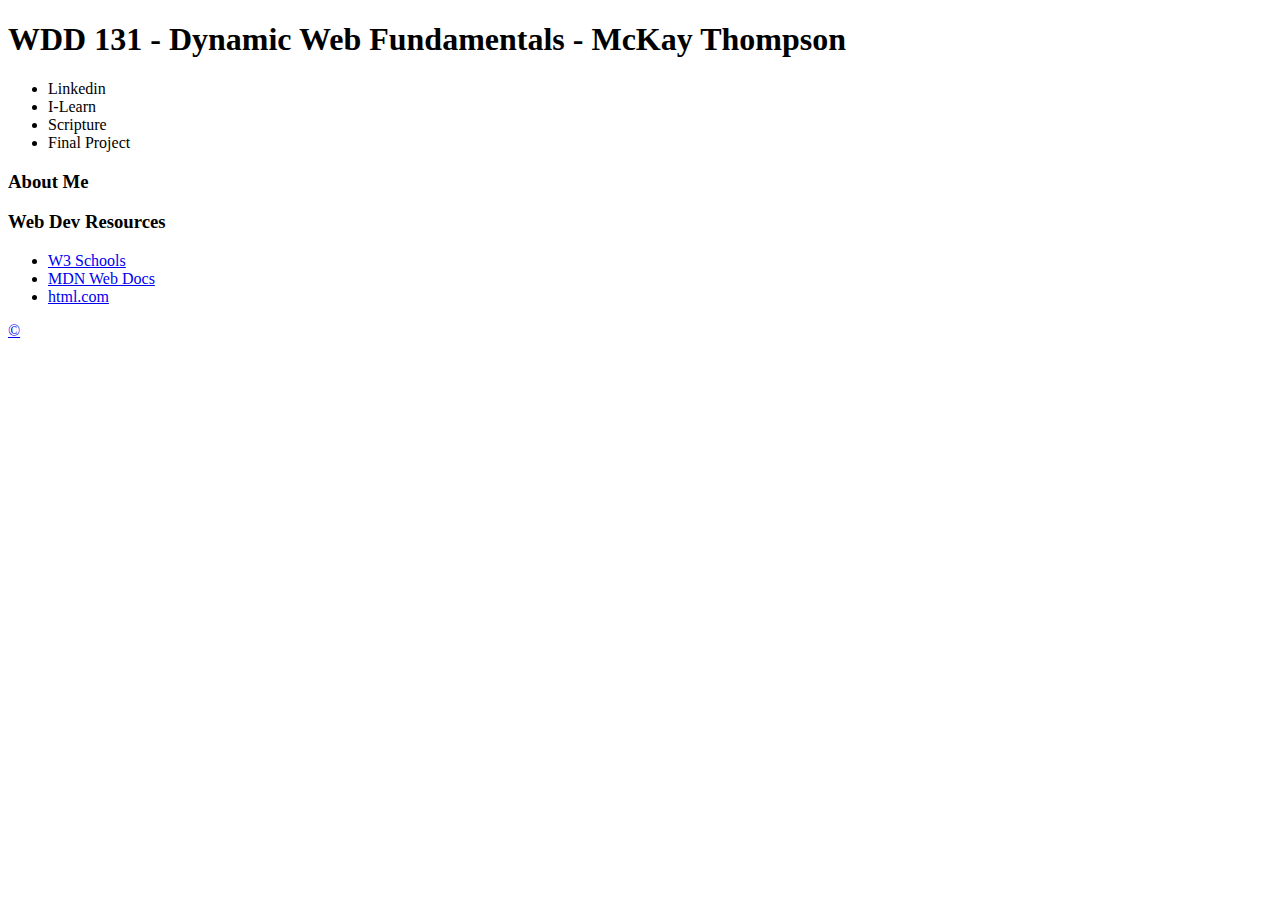
<file: index.html>
<!DOCTYPE html>
<html lang="en">
<head>
    <meta charset="UTF-8">
    <meta name="viewport" content="width=device-width, initial-scale=1.0">
    <meta name="description" content="student page for WDD 131 - Dynamic Web Fundamentals. Made by McKay Thompson. Contains a little bit about me and will later contain photo galleries.">
    <meta name="author" content="McKay Thompson">
    <title>WDD 131 - Dynamic Web Fundamentals - McKay Thompson</title>
</head>
<body>
    <header>
        <h1>WDD 131 - Dynamic Web Fundamentals - McKay Thompson</h1>
        <nav>
         <ul>
            <li href="https://www.linkedin.com/in/mckay-thompson/">Linkedin</li>
            <li href="https://byui.instructure.com/">I-Learn</li>
            <li href="https://www.churchofjesuschrist.org/study/scriptures/bofm/2-ne/22?lang=eng&id=p2#p2">Scripture</li>
            <li href="#">Final Project</li>
        </ul>
        </nav>
    </header>
    <main>
        <section class="card">
            <header> 
                <h3>About Me</h3>
            </header>
        </section>
        <section class="card">
            <header>
                <h3>Web Dev Resources</h3>
            </header>
            <ul>
                <li><a href="https://www.w3schools.com/">W3 Schools</a></li>
                <li><a href="https://developer.mozilla.org/en-US/docs/Learn">MDN Web Docs</a></li>
                <li><a href="https://html.com/">html.com</li>
            </ul>
        </section>
    </main>
    <footer>
        <p>
           &copy;<span id="currentyear"></span>
        </p>
        <p id="lastModified">  
        </p>
    </footer>
</body>
</html>
</file>
